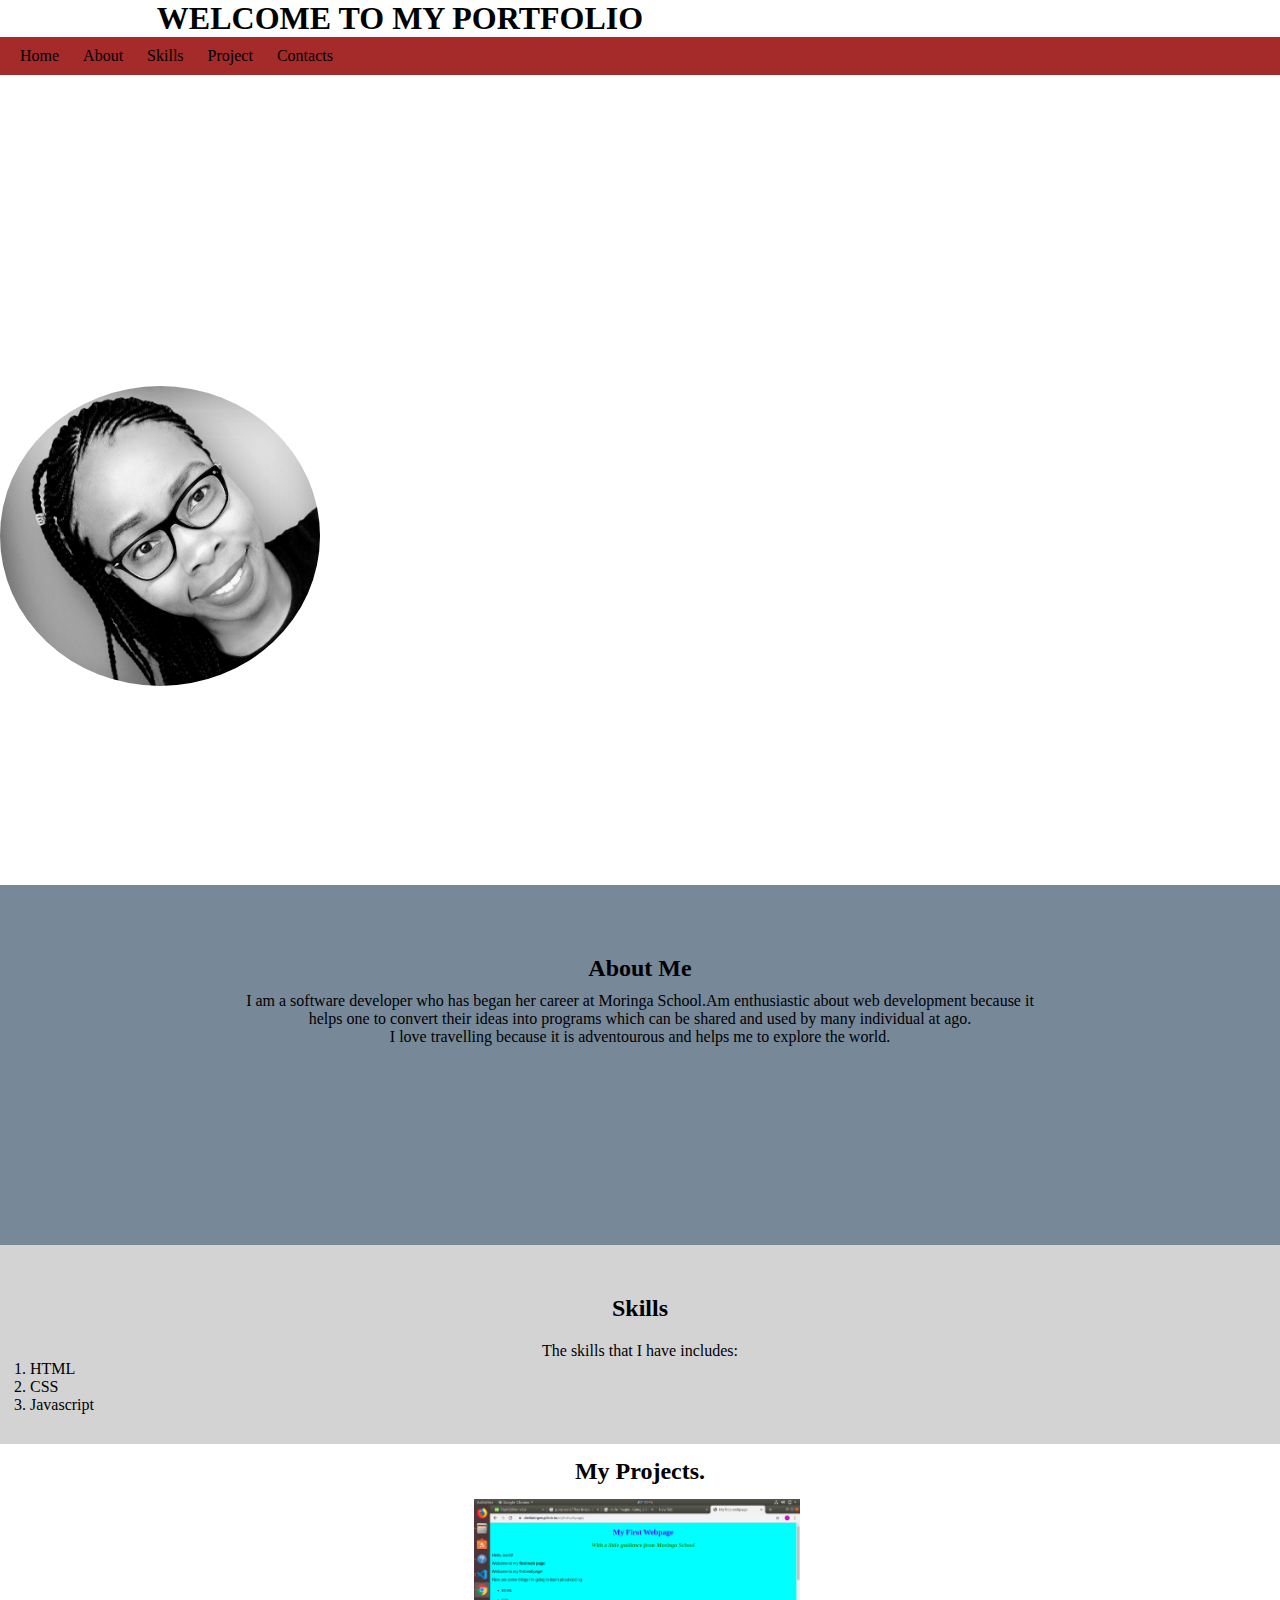
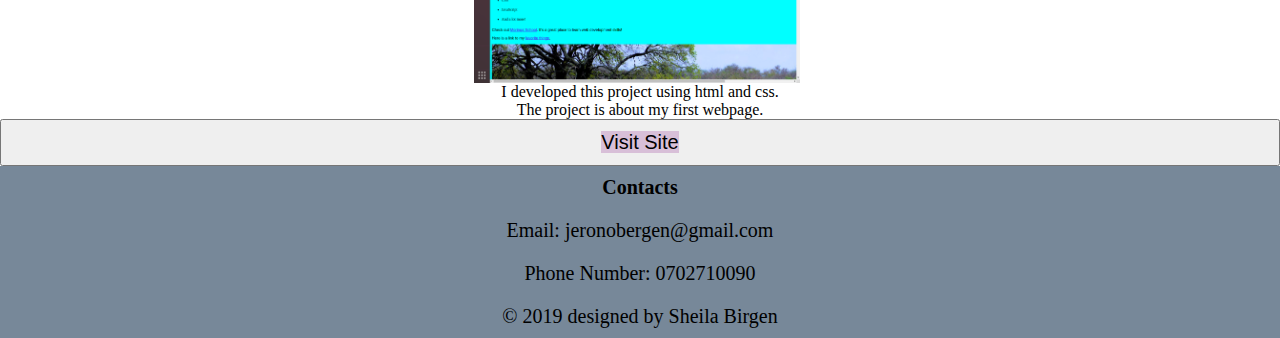
<file: index.html>
<!DOCTYPE html>
<html lang="en">
<head>
    <meta charset="UTF-8">
    <meta name="viewport" content="width=device-width, initial-scale=1.0">
    <meta http-equiv="X-UA-Compatible" content="ie=edge">
    <title>Sheila Birgen portfolio</title>
    <link rel="stylesheet" href="css/style.css">
</head>
<body>
    <div id="container">
        <div class="intro">
                <h1>WELCOME TO MY PORTFOLIO</h1>
        </div>
    </div>
        <nav class="navbar">
            <ul>
                <li><a href="#">Home</a></li>
                <li><a href="#about">About</a></li>
                <li><a href="#skills">skills</a></li>
                <li><a href="#project">project</a></li>
                <li><a href="#contacts">Contacts</a></li>
            </ul>
        </nav>
        <div class="image">
            <p> Hello,<br>
                I'm Sheila Birgen,and am a web developer</p>
                <img src="images/portfolio3.jpg" alt="my pic">
        </div >    
        <div class="aboutdiv" id="about">
                <h2>About Me</h2>
                <p>I am a software developer who has began her career  at Moringa School.Am enthusiastic about web development because it<br>
                        helps one to convert their ideas into programs which can be shared and used by many individual at ago.<br>
                        I love travelling because it is adventourous and helps me to explore the world. 
                </p> 
        </div>
        <div class="skills" id="skills">
            <h2>Skills </h2>
            <p>The skills that I have includes:</p>
            <ol>
                <li>HTML</li>
                <li>CSS</li>
                <li>Javascript</li>
            </ol>
        </div>
        <div class="project" id="project">
                <h2>My Projects.</h2>
                <div class="myproject">
                    <img src="images/project.png" alt="My Project">
                    <p>I developed this project using html and css.<br> The project is about my first webpage.</p>
                    <button><a href="https://sheilabirgen.github.io/myfirstwebpage/" target="_blank">Visit Site</a>
                </div>
                <footer class="myfoot" id="contacts">
                    <h4>Contacts</h4>
                    <p>Email: jeronobergen@gmail.com</p>
                    <p>Phone Number: 0702710090</p>
                    <p>&copy 2019 designed by Sheila Birgen</p>
                </footer>
</body>
</html>
</file>
<file: css/style.css>
* {
	margin: 0;
	padding: 0;
	box-sizing: border-box;
}
.intro {
	font-family: inherit;
	width: 800px;
	height: 900;
	text-align: center;
}
.navbar ul {
	background-color: brown;
	padding: 10px;
}
.navbar ul li {
	list-style-type: none;
	display: inline;
	padding: 10px;
}
.navbar ul li a {
	text-decoration: none;
	text-transform: capitalize;
	color: black;
}
.image {
	padding-left: 0%;
	padding-top: 30px;
	padding-bottom: 30px;
	padding-right: 32%;
	border: 20px;
	height: 90vh;
	background-image: url(https://images.unsplash.com/photo-1515879218367-8466d910aaa4?ixlib=rb-1.2.1&ixid=eyJhcHBfaWQiOjEyMDd9&w=1000&q=80);
	background-size: cover;
	width: 100%;
}
.image img {
	height: 300px;
	border-radius: 50%;
	display: flex;
	justify-content: center;
	text-align: center;
}
.image p {
	font-size: 25px;
	padding-top: 25vh;
	color: white;
	font-weight: bold;
	text-align: inherit;;
}
.aboutdiv {
	height: 40vh;
	background-color: lightslategray;
}
.aboutdiv h2 {
	text-align: center;
	padding: 70px 0px 10px 0px;
}
.aboutdiv p {
	text-align: center;
}
.skills {
	padding: 30px;
	background-color: lightgrey;
}
.skills h2 {
	text-align: center;
	padding: 20px;
}
.skills p {
	text-align: center;
}
.skills ul {
	text-align: center;
	padding: 20px;
	display: inline;
}
.project h2 {
	text-align: center;
	padding: 14px;
}
.project p {
	text-align: center;
}
.myproject {
	display: flex;
	flex-direction: column;
}
.myproject img {
	width: 800px;
	padding-left: 37%;
}
.myproject button {
	padding: 10px;
}
.myproject a {
	background-color: thistle;
	text-decoration: none;
	font-size: 20px;
	color: black;
}
.myproject p{
	text-align: center;
	font-family:inherit ;
	border-top: 20 px;
}
.myproject a:hover {
	background-color: black;
	color: white;
}
.myfoot {
	background-color: lightslategray;
}
.myfoot > p {
	text-align: center;
	padding: 10px;
	text-decoration: none;
	font-size: 20px;
}
.myfoot h4 {
	text-align: center;
	font-size: 20px;
	padding: 10px;
}
</file>
